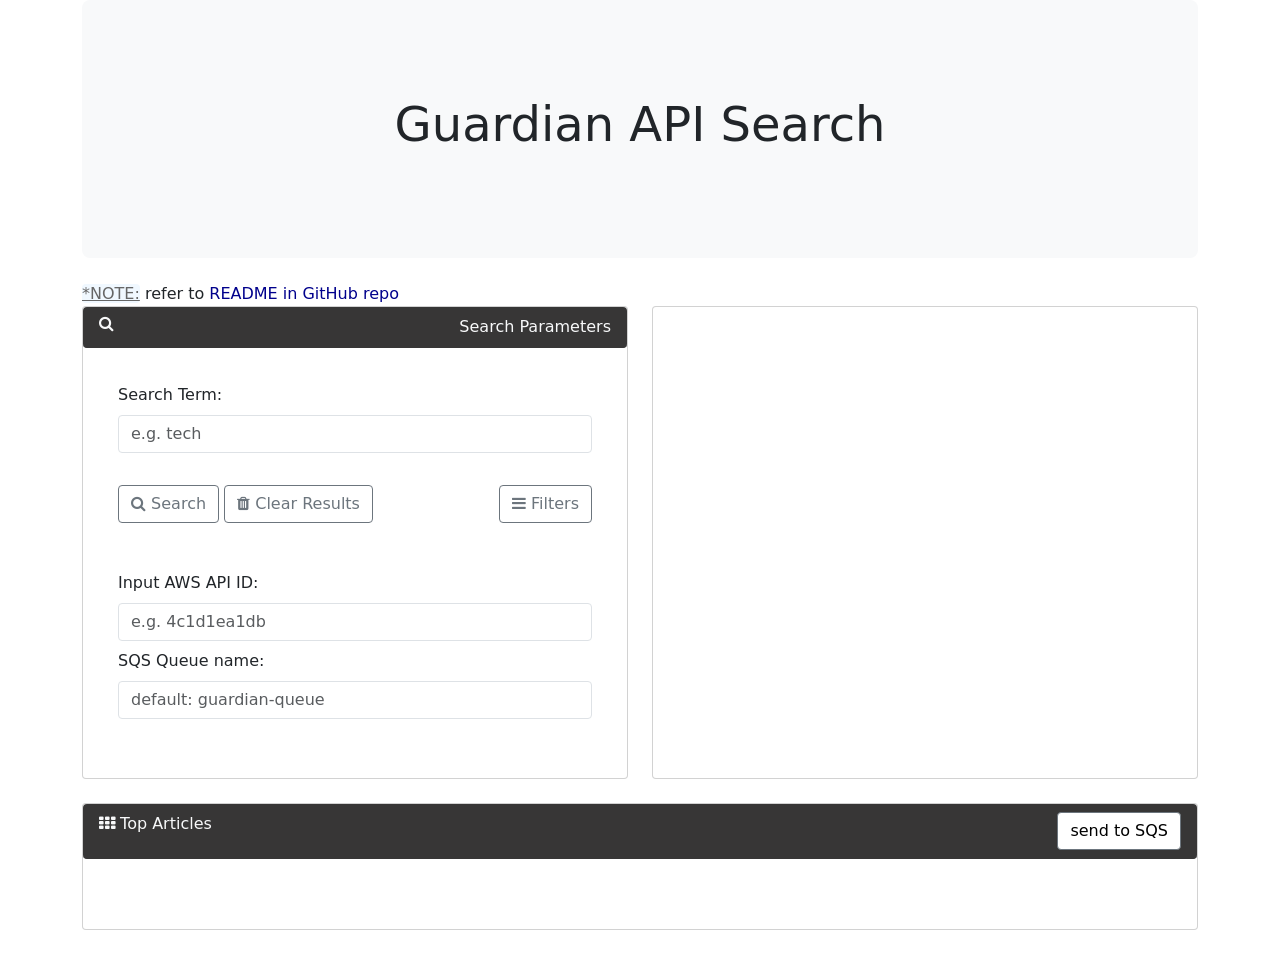
<file: index.html>
<!DOCTYPE html>
<html lang="en-gb">

<head>
    <meta charset="UTF-8">
    <title>Guardian API</title>
    <!-- Added link to the jQuery Library -->
    <script src="https://cdnjs.cloudflare.com/ajax/libs/jquery/3.2.1/jquery.min.js"></script>
    <!-- Added a link to Bootstrap-->
    <link href="https://cdn.jsdelivr.net/npm/bootstrap@5.3.0-alpha3/dist/css/bootstrap.min.css" rel="stylesheet"
        integrity="sha384-KK94CHFLLe+nY2dmCWGMq91rCGa5gtU4mk92HdvYe+M/SXH301p5ILy+dN9+nJOZ" crossorigin="anonymous">
    <!-- Font Awesome CSS Icons (For cool glyphicons) -->
    <link rel="stylesheet" href="https://maxcdn.bootstrapcdn.com/font-awesome/4.5.0/css/font-awesome.min.css" />
    <link rel="stylesheet" type="text/css" href="assets/css/style.css">
</head>

<body>
    <div class="container">
        <!-- Jumbotron for Title -->
        <div class="p-5 mb-4 bg-body-tertiary rounded-3">
            <div class="container-fluid py-5">
                <h1 class="display-5 text-center">Guardian API Search</h1>
            </div>
        </div>
        <div class="search-container">
            <div class="note">
                <span style="text-decoration: underline; font-size: 1rem;">*NOTE:</span> refer to <a
                    href="https://github.com/Saif-Uddin-93/Guardian_API/blob/main/readme.md" target="_blank">README in
                    GitHub repo</a>
            </div>
            <div class="d-flex gap-4">
                <div class="card mb-4 w-50">
                    <div class="card-header text-light bg-dark">
                        <i class="fa fa-search" aria-hidden="true"></i> Search Parameters
                    </div>
                    <div class="card-body">
                        <form>
                            <div class="mb-3">
                                <div class="row">
                                    <br>
                                    <label for="search-string" class="form-label">Search Term:</label>
                                    <div class="input-group">
                                        <input type="text" class="form-control mb-2" aria-describedby="sizing-addon2"
                                            id="search-string" placeholder="e.g. tech">
                                    </div>
                                </div>
                                <br>
                                <div class="d-flex flex-row justify-content-between">
                                    <div>
                                        <button type="button" class="btn btn-outline-secondary search">
                                            <i class="fa fa-search" aria-hidden="true"></i> <a
                                                href="#article-results">Search</a>
                                        </button>
                                        <button type="button" class="btn btn-outline-secondary clear">
                                            <i class="fa fa-trash" aria-hidden="true"></i> Clear Results
                                        </button>
                                    </div>
                                    <button type="button" id="filter-btn" class="btn btn-outline-secondary">
                                        <i class="fa fa-bars" aria-hidden="true"></i> <a href="#filters">Filters</a>
                                    </button>
                                </div>
                                <br>
                                <br>
                                <div id="filters" hidden>
                                    <p>Filters <span>(optional)</span> :</p>
                                    <div class="mb-2">
                                        <label for="date-from">Date From:</label>
                                        <input type="date" id="date-from" class="input-group-text mb-2" name="date-from">
                                    </div>
                                    <div class="mb-2">
                                        <label for="date-to">Date To:</label>
                                        <input type="date" id="date-to" class="input-group-text mb-2" name="date-to">
                                    </div>
                                    <div class="mb-2">
                                        <label for="page-size">Number of articles (max 10):</label>
                                        <input type="number" id="page-size" class="input-group-text mb-2" name="page-size"
                                            min="1" max="50" placeholder="10">
                                    </div>
                                    <div>
                                        <label for="rating" class="me-1">Rating:</label>
                                        <input type="checkbox" id="rating-check" name="rating-check">
                                        <span class="me-1">Enable</span>
                                        <input type="range" id="rating" class="form-range range-thumb me-2" name="rating"
                                            min="1" max="5" step="0.1" disabled>
                                        <input type="number" id="rating-output" class="input-group-text mb-2"
                                            name="rating-output" min="1" max="50" disabled>
                                        <div id="rating-span-parent">
                                            <span class="rating-span-text"> out of 5</span>
                                        </div>
                                    </div>
                                    <br>
                                    <br>
                                </div>
                                <div class="row">
                                    <label for="aws-api" class="form-label">Input AWS API ID:</label>
                                    <div class="input-group">
                                        <input type="text" class="form-control mb-2" aria-describedby="sizing-addon2"
                                            id="aws-api" placeholder="e.g. 4c1d1ea1db">
                                    </div>
                                    <label for="queue-string" class="form-label">SQS Queue name:</label>
                                    <div class="input-group">
                                        <input type="text" class="form-control mb-2" aria-describedby="sizing-addon2"
                                            id="queue-string" placeholder="default: guardian-queue">
                                    </div>
                                </div>
                            </div>
                        </form>
                    </div>
                </div>
                <iframe class="vid card mb-4 w-50" width="560" height="315" src="https://www.youtube.com/embed/c8VyVuFl_5A?si=pKwHd5BFQgnu7VvR" title="YouTube video player" frameborder="0" allow="accelerometer; autoplay; clipboard-write; encrypted-media; gyroscope; picture-in-picture; web-share" referrerpolicy="strict-origin-when-cross-origin" allowfullscreen></iframe>
            </div>
        </div>
        <div class="articles-container">
            <div class="card mb-5">
                <div class="card-header text-light bg-dark">
                    <div><i class="fa fa-th" aria-hidden="true"></i> Top Articles</div>
                    <button id="sqs" class="btn btn-outline-secondary">send to SQS</button>
                </div>
                <div class="card-body" id="article-results">
                </div>
            </div>
        </div>
        <div id="sqs-confirm" class="modal" hidden>
            <div class="modal-body">
                <button type="button" class="btn-close" data-bs-dismiss="modal" aria-label="Close"></button>
                <div class="modal-header">
                    <h5 class="modal-title">SQS Confirmation</h5>
                </div>
                <div class="modal-content">
                    <p>Articles have been sent to Amazon SQS queue!</p>
                </div>
            </div>
        </div>
        <script type="text/javascript" src="assets/javascript/app.js"></script>
    </div>
</body>

</html>
</file>
<file: assets/css/style.css>
* {
    -webkit-border-radius: 4px !important;
       -moz-border-radius: 4px !important;
            border-radius: 4px !important;
}
a{
    text-decoration: none;
    color: inherit;
    &:hover{
        color:white;
    }
}
.note a{
    text-decoration: none;
    color:#00008c !important;
    &:hover{
        color:rgb(145, 93, 193) !important;
    }
}
.card-body{
    padding: 35px;
}
.card-header{
    background-color: rgb(55, 54, 54) !important;
    border-color: rgb(55, 54, 54) !important;
    display: flex;
    justify-content: space-between;
}
.search-container{
    width: 100%;
    margin: auto;
}
.bg-dark{
    border-color: rgb(55, 54, 54) !important;
}
.articleNumber{
    font-size: 2rem;
    font-weight: 700;
    padding-left: 50px;
}
#article-results :not(:first-child){
        margin-top: 1rem;
}
#sqs{
    background-color: white;
    color: black;
    &:hover{
        background-color: rgb(75, 75, 75);
        color: white;
    }
    &:active{
        background-color: rgb(100, 100, 100);
    }
}
iframe:not(.vid), .element-video{
    min-width: 100% !important;
    min-height: 25rem !important;
    overflow: auto !important;
}
span {
    font-size: 0.8rem;
    background-color: aliceblue;
    color: #666;
}
input[type=number]::-webkit-inner-spin-button, 
input[type=number]::-webkit-outer-spin-button { 
  -webkit-appearance: none; 
  margin: 0; 
}

input {
    padding: 0.2rem;
    &[type="number"]{
        max-width: 3rem;
        text-align: center;
    }
}

input[type="range"] {
    -webkit-appearance: none;
    appearance: none;
    width: 50%;
    height: 8px;
    /* background: #646464; */
    outline: none;
    /* opacity: 0.7; */
    transition: opacity .2s;
    border-radius: 0.2rem;
}


input[type="range"]::-webkit-slider-thumb {
    -webkit-appearance: none;
    appearance: none;
    width: 20px;
    height: 20px;
    background-color: rgb(247, 198, 51);
    opacity: 1;
    background-size: 1.5em;
    cursor: pointer;
}

input[type='range']::-webkit-slider-runnable-track {
    height: 10px;
    -webkit-appearance: none;
    background-color: #a2a2a2;
    margin-top: 13%;
  }

input[type="range"]::-moz-range-thumb {
    background-size: 1.5em;
    cursor: pointer;
}

#rating{
    margin-left: 5%;
}

#rating-span-parent{
    position: relative;
    width: 120px;
    height: 10px;
    top: -2.2rem;
    .rating-span-text{
        position: absolute;
        left: 45%;
        font-size: 15px;
        font-weight: 500;
        color: #333;
        background-color:rgb(170, 176, 188);
        padding-left: 0.2rem;
        padding-right: 0.2rem;
    }
}

.modal{
    z-index: 1;
    display: flex;
    justify-content: center;
    align-items: center;
    flex-direction: column;
    background-color: rgba(255, 245, 238, 0.295);
    .btn-close{
        position: absolute;
        top: 0;
        right: 0;
        margin: 0.5rem;
        --bs-btn-close-bg: url("data:image/svg+xml,<svg xmlns='http://www.w3.org/2000/svg' viewBox='0 0 16 16' fill='%23FFFF'><path d='M.293.293a1 1 0 0 1 1.414 0L8 6.586 14.293.293a1 1 0 1 1 1.414 1.414L9.414 8l6.293 6.293a1 1 0 0 1-1.414 1.414L8 9.414l-6.293 6.293a1 1 0 0 1-1.414-1.414L6.586 8 .293 1.707a1 1 0 0 1 0-1.414z'/></svg>")
    }
    .modal-body{
        background: rgb(201,14,101);
        background: linear-gradient(30deg, rgba(199,0,93,1) 0%, rgba(201,14,101,1) 10%, rgba(203,32,111,1) 85%, rgba(205,93,145,1) 100%);
        width: 500px;
        height: 400px;
        display: flex;
        flex-direction: column;
        flex: none;
        border-radius: 1.5rem !important;
        box-shadow: 0px 0px 10px 10px rgba(0, 0, 0, 0.5);
        .modal-header{
            border: none;
            margin: auto;
            h5{
                color: white;
                font-size: 2rem;
                font-weight: 700;
            }
        }
        .modal-content{
            flex: 4;
            background: none;
            border: none;
            color: white;
            display: flex;
            align-items: center;
            font-size: 1.2rem;
            font-weight: 500;
            display: flex;
            justify-content: center;
        }
    }
}

@media (width < 999px) {
    .vid{
        display: none;
    }
    .card{
        width: 100% !important;
    }
}

@media screen and (max-width: 1000px) {
    .search-container{
        width: 100% !important;
    }
}
</file>
